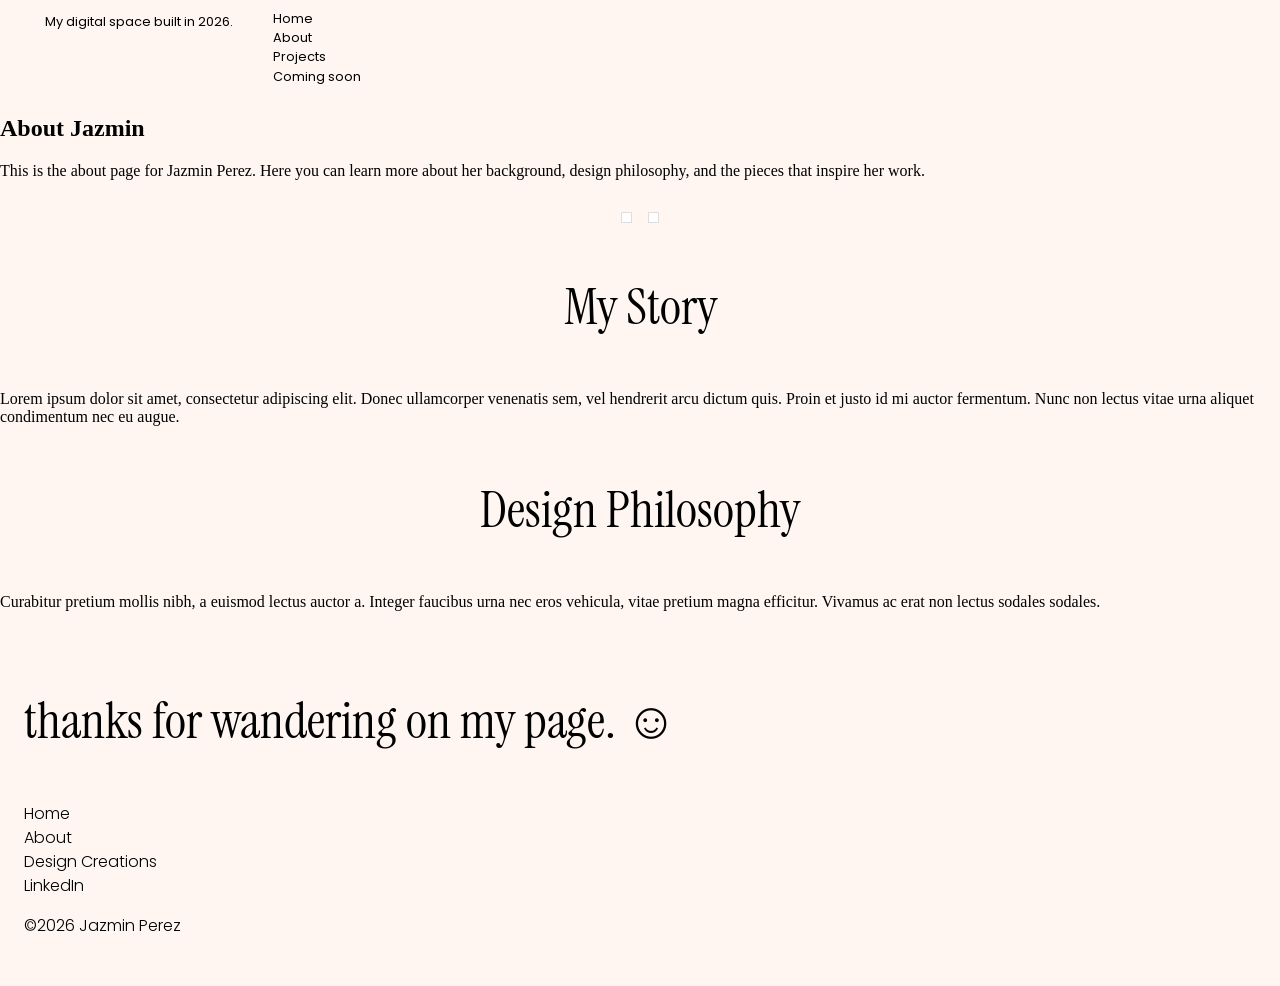
<file: about.html>
<!DOCTYPE html>
<html lang="en">

<head>
    <meta charset="UTF-8">
    <meta name="viewport" content="width=device-width, initial-scale=1.0">
    <title>About - Jazmin Perez</title>
    <!--FAVICON-->
    <link rel="icon" type="image/x-icon" href="assets/favicon.ico">

    <link rel="stylesheet" href="common.css">

    <!--FONT LINKS-->
    <link rel="preconnect" href="https://fonts.googleapis.com">
    <link rel="preconnect" href="https://fonts.gstatic.com" crossorigin>
    <link
        href="https://fonts.googleapis.com/css2?family=Instrument+Serif:ital@0;1&family=Poppins:ital,wght@0,100;0,200;0,300;0,400;0,500;0,600;0,700;0,800;0,900;1,100;1,200;1,300;1,400;1,500;1,600;1,700;1,800;1,900&display=swap"
        rel="stylesheet">
</head>

<body>
    <header>
        <div class="wrapper">
            <p class="name">My digital space built in 2026.</p>
            <!--TOP NAVIGATION-->
            <nav>
                <ul>
                    <li><a href="index.html">Home</a></li>
                    <li><a href="about.html" class="current">About</a></li>
                    <li><a href="index.html#projects">Projects</a></li>
                    <li><a href="#" onclick="alert('Coming soon!')">Coming soon</a></li>
                </ul>
            </nav>
        </div>
    </header>

    <main>
        <section id="about-page">
            <div class="wrapper">
                <h1>About Jazmin</h1>
                <p>This is the about page for Jazmin Perez. Here you can learn more about her
                    background, design philosophy, and the pieces that inspire her work.
                </p>

                <div class="about-images">
                    <!-- replace these GIFs with your actual JPG/PNG images -->
                    <img src="assets/about-photo-1.gif" alt="Portrait of Jazmin Perez">
                    <img src="assets/about-photo-2.gif" alt="Workspace shot">
                </div>

                <h2>My Story</h2>
                <p>Lorem ipsum dolor sit amet, consectetur adipiscing elit. Donec ullamcorper
                    venenatis sem, vel hendrerit arcu dictum quis. Proin et justo id mi auctor
                    fermentum. Nunc non lectus vitae urna aliquet condimentum nec eu augue.
                </p>

                <h2>Design Philosophy</h2>
                <p>Curabitur pretium mollis nibh, a euismod lectus auctor a. Integer faucibus
                    urna nec eros vehicula, vitae pretium magna efficitur. Vivamus ac erat non
                    lectus sodales sodales.</p>
            </div>
        </section>
    </main>

    <footer>
        <div class="wrapper">
            <p class="sign-off">thanks for wandering on my page. ☺</p>
            <nav>
                <ul>
                    <li><a href="index.html">Home</a></li>
                    <li><a href="about.html" class="current">About</a></li>
                    <li><a href="index.html#projects">Design Creations</a></li>
                    <li><a href="https://www.linkedin.com/in/jazmin-perez-97b2771b0/" target="_blank">LinkedIn</a>
                </ul>
            </nav>
            <div class="copywrite">
                <p>&copy;2026 Jazmin Perez</p>
            </div>
        </div>
    </footer>
</body>

</html>
</file>
<file: common.css>
* {
    box-sizing: border-box;
}

html,
body {
    margin: 0;
    padding: 0;
    width: 100%;
    display: flex;
    flex-direction: column;
    min-height: 100vh;
}

main {
    flex: 1;
    display: flex;
    flex-direction: column;
    width: 100%;
    overflow-x: hidden;
}
.poppins-regular {
    font-family: "Poppins", sans-serif;
    font-weight: 400;
    font-style: normal;
}

.instrument-serif-regular {
    font-family: "Instrument Serif", serif;
    font-weight: 400;
    font-style: normal;
}

body {
    cursor: none;
    background-color: #FFF6F2;
}

header {
    color: black;
    font-family: "Poppins", sans-serif;
    font-weight: 400;
    line-height: 1.5em;
    font-style: normal;
    font-size: .8rem;
    z-index: 10;
}

header div.wrapper {
    width: 100%;
    margin: 0 auto;
}

/*HEADER STYLES top of webpage*/

p.name {
    margin-top: .2rem;
}

header div.wrapper {
    display: flex;
    width: 100%;
    flex-direction: row;
    padding: 1vh 5vh;
}

nav ul {
    flex-direction: column;
    list-style: none;
    margin-block-start: 0em;
    margin-block-end: 0em;
    max-width: 200px;
    min-width: 200px;
}

nav a:link,
header nav a:visited {
    color: black;
    text-decoration: none;
}

/*NAV BUTTON STYLES*/
header a {
    display: inline-block;
}

/*HERO STYLES*/
#hero {
    display: flex;
    flex-direction: column;
    text-align: center;
    justify-content: center;
    min-height: 90vh;    /* consistent hero height */
    padding: 2rem 1.5rem;  /* prevents text clipping */
}

#hero h1 {
    font-family: "Instrument Serif", serif;
    font-weight: 400;
    font-style: normal;
    font-size: 3.19rem;
}

#hero p {
    font-size: .88rem;
    font-family: "Poppins", sans-serif;
}

/*ABOUT STYLES*/
#about {
    width: 100%;
    width: 100vw; 
    background-image: linear-gradient(to top, #FFF6F2, #A9C98D, #FFF6F2);
    overflow-x: hidden;
    min-height: 70vh;
    align-items: center;
    justify-content: center;
    padding: 0rem 4rem;
    width: 100vw;
    background-size: cover;
    display: flex;
    justify-content: center;
}

/* about page image gallery */
.about-images {
    display: flex;
    gap: 1rem;
    flex-wrap: wrap;
    justify-content: center;
    margin-top: 2rem;
}
.about-images img {
    max-width: 300px;
    height: auto;
    border: 1px solid #ddd;
    padding: 4px;
    background: white;
}
.row {
    max-width: 80ch;
    align-items: center;
    justify-content: center;
}
.row h2 {
    font-family: "Instrument Serif", serif;
    font-size: 3.19rem;
    padding: 0;
    line-height: 1.2em;
    font-weight: 400;
    text-align: left;
}

/*PROJECT STYLES*/
#projects {
    padding-bottom: 20px;
    padding-top: 60px;
    display: flex;
    flex-wrap: wrap;
}

h2 {
    justify-content: center;
    font-family: "Instrument Serif", serif;
    font-size: 3.19rem;
    font-weight: 400;
    align-items: center;
    color: black;
    text-align: center;
    margin: 50px;
}

div.cards {
    display: flex;
    gap: 20px;
    justify-content: center;
    max-width: 2000px;
}

div.card {
    display: flex;
    flex-direction: column;
    width: calc(45% - 20px);
    background-color: #ffffff;
    padding-bottom: 40px;
    border: 1px solid black;
    padding: 20px;
    margin-bottom: 30px;
    justify-content: flex-end;
}

div.card img {
    width: 100%;
    object-fit: cover;
    aspect-ratio: 3 / 4;
}

.card img.landscape-img {
    object-fit: cover;
    height: fit-content;
    width: 100%;
}

div.card-text {
    padding: 10px;
    width: 100%;
}

div.card-text h4 {
    font-family: "Poppins", sans-serif;
    font-size: 1em;
    color: black;
    margin-bottom: 0px;
    font-weight: 400;
}

/*FOOTER STYLES*/
footer {
    font-family: "Poppins", sans-serif;
    font-weight: 300;
    line-height: 1.5em;
    font-style: normal;
    padding: 2rem 0;
    color: black;
    padding: 0;
    padding-inline-start: 0;
    padding: 2rem 1.5rem;
    flex-shrink: 0;
    padding-top: .75rem;
}

footer .sign-off {
    justify-content: center;
    font-family: "Instrument Serif", serif;
    font-size: 3.19rem;
    align-items: center;
    padding: 0;
    line-height: 1.2em;
}

footer div.wrapper {
    flex-direction: column;
    text-align: left;
    justify-content: space-between;
    max-width: 70ch;
}

footer nav ul {
    list-style: none;
    margin: 0;
    padding: 0;
}


  /* === MOBILE MEDIA QUERIES === */
@media screen and (min-width:1600px) {
    #about {
        padding: 2rem 2rem;
        flex-direction: column;
        display: flex;
        justify-content: center;
      }
}
@media (min-width: 900px) and (max-width: 1080px) {
    /* Styles for tablets in landscape mode within this width range */
    }
@media (max-width: 690px) {
    /* Hero */
    #hero {
      min-height: 60vh;
      padding: 1rem;
    }
    #hero h1 {
      font-size: clamp(2rem, 6vw, 3rem);
    }
    #hero p {
      font-size: 0.9rem;
    }

    /* About section */
    #about {
      padding: 2rem 2rem;
      flex-direction: column;
      text-align: center;
      min-height: 40vh;
      display: flex;
      justify-content: center;
    }
    .row h2 {
      font-size: clamp(2rem, 5vw, 3rem);
      text-align: center;
    }
  
    h2 {
        font-size: 2.4rem;
        margin: 30px;
      }
    div.cards {
      flex-wrap: wrap;
    }
    div.card {
      width: calc(50% - 20px);
    }
    footer {
        text-align: center;
        padding: 2rem 1rem;
    }
  }
  
  @media (max-width: 480px) {
    /* Hero */
    #hero {
      min-height: 50vh;
      padding: 1rem;
    }
    #hero h1 {
      font-size: clamp(1.5rem, 6vw, 2.5rem);
    }
  
    /* About section */
    #about {
      padding: 1rem 1rem;
      min-height: 30vh;
      display: flex;
      justify-content: center;
    }
    .row h2 {
      font-size: clamp(1.5rem, 5vw, 2rem);
    }
    
    h2 {
        font-size: 1.9rem;
        margin: 20px;
      }
    /* Projects cards: 1 per row */
    div.card {
        width: 100%;
        flex-direction: column;
        align-items: center;
        margin-top: 12px;
        padding: 0.75rem;
        max-width: 100%;
        overflow-x: hidden;
      }
  }
</file>
